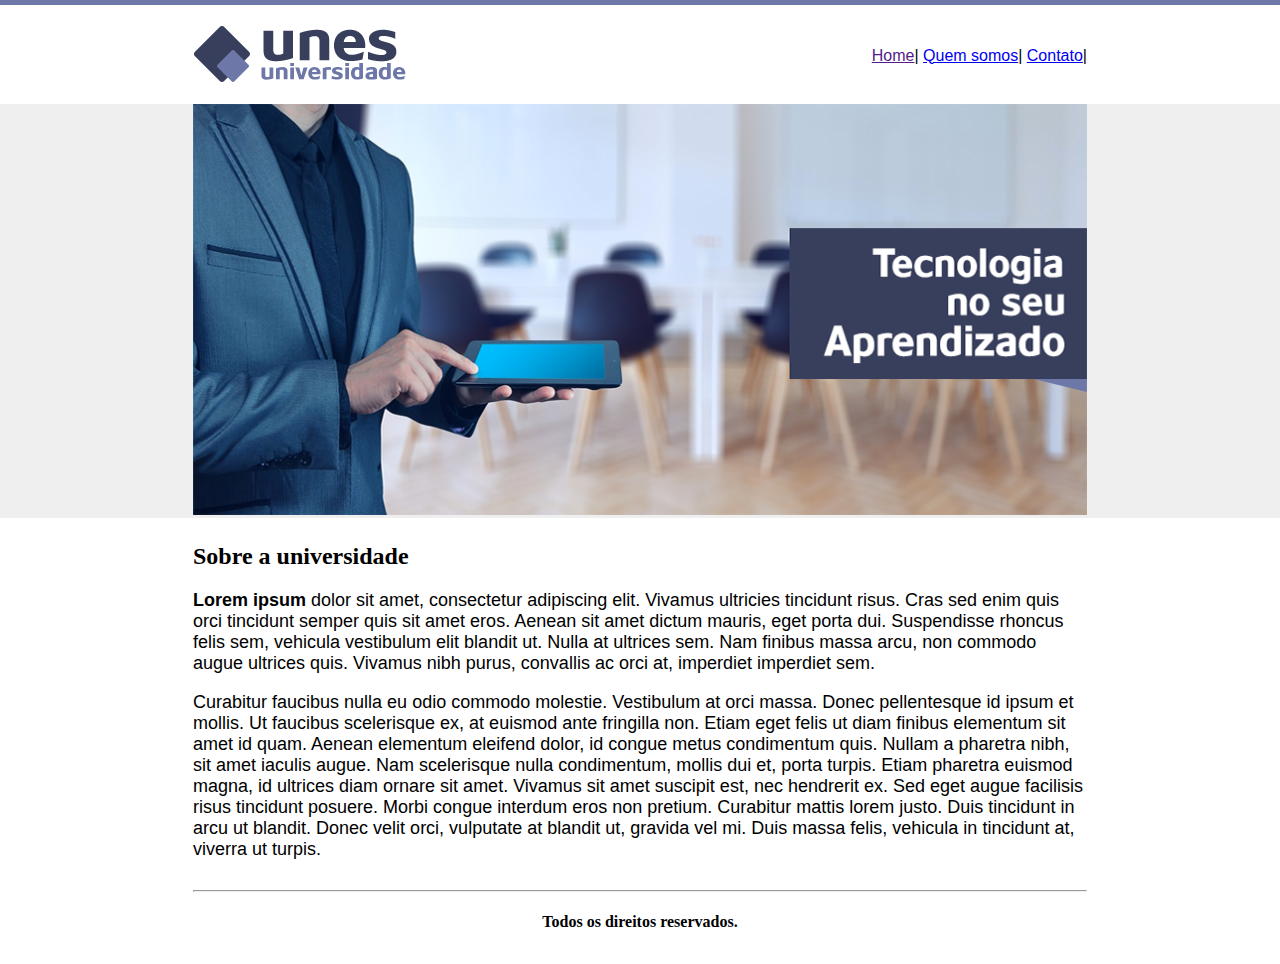
<file: index.html>
<!DOCTYPE html>

<!--Example of a simple university website-->

<html>
    <head>
        <title>UNES - Página Principal</title>
        <meta charset="utf-8">
        <link rel="stylesheet" type="text/css" href="CSS/Style.css">
    </head>

    <header>
            
    </header>
    <body background="images/fundo.png">
        <table width="900" align="center" border="0">
            <tr>
                <td height="89">
                    <a href="">
                        <img src="images/logo.png">
                    </a>
                </td>
                <td align="right" width="50%" class="Menu">
                    <a href="">Home</a>|
                    <a href="html/WhoWeAre.html">Quem somos</a>|
                    <a href="html/Contact.html">Contato</a>|
                </td>
            </tr>
            <tr>
                <td colspan="2">
                    <img src="images/capa.png" width="100%">
                </td>
            </tr>

            <tr>
                <td colspan="2">
                    <h2>Sobre a universidade</h2>
                    <p>
                        <strong>Lorem ipsum</strong> dolor sit amet, consectetur adipiscing elit. Vivamus ultricies tincidunt risus. Cras sed enim quis
                        orci tincidunt semper quis sit amet eros. Aenean sit amet dictum mauris, eget porta dui. Suspendisse rhoncus
                        felis sem, vehicula vestibulum elit blandit ut. Nulla at ultrices sem. Nam finibus massa arcu, non commodo augue
                        ultrices quis. Vivamus nibh purus, convallis ac orci at, imperdiet imperdiet sem.
                    </p>
                    <p>
                        Curabitur faucibus nulla eu odio commodo molestie. Vestibulum at orci massa. Donec pellentesque id ipsum et
                        mollis. Ut faucibus scelerisque ex, at euismod ante fringilla non. Etiam eget felis ut diam finibus elementum
                        sit amet id quam. Aenean elementum eleifend dolor, id congue metus condimentum quis. Nullam a pharetra nibh, sit
                        amet iaculis augue. Nam scelerisque nulla condimentum, mollis dui et, porta turpis. Etiam pharetra euismod
                        magna, id ultrices diam ornare sit amet. Vivamus sit amet suscipit est, nec hendrerit ex. Sed eget augue
                        facilisis risus tincidunt posuere. Morbi congue interdum eros non pretium. Curabitur mattis lorem justo. Duis
                        tincidunt in arcu ut blandit. Donec velit orci, vulputate at blandit ut, gravida vel mi. Duis massa felis,
                        vehicula in tincidunt at, viverra ut turpis.
                    </p>
                </td>
            </tr>
            <tr>
                <td colspan="2" align="center">
                    <hr>
                    <h4>Todos os direitos reservados.</h4>
                </td>
            </tr>
        </table>
    </body>
</html>
</file>
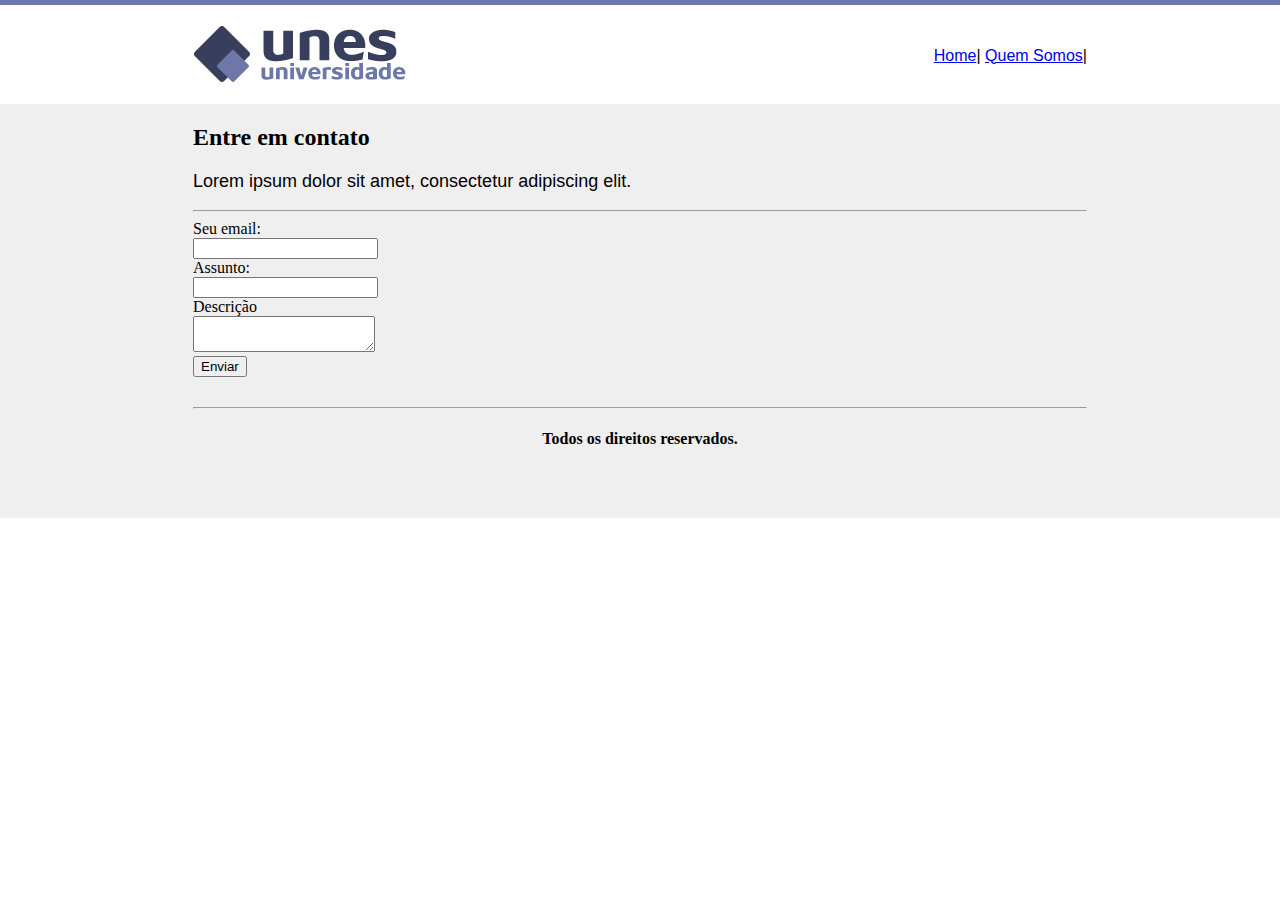
<file: html/Contact.html>
<!DOCTYPE html>

<!--Example of a simple university website-->

<html>
    <head>
        <title>UNES - Contato</title>
        <meta charset="utf-8">
        <link rel="stylesheet" type="text/css" href="../CSS/Style.css">
    </head>
    <body background="../images/fundo.png">
        <table width="900" align="center" border="0">
            <tr>
                <td height="89">
                    <a href="../index.html">
                        <img src="../images/logo.png">
                    </a>
                </td>
                <td align="right" width="50%" class="Menu">
                    <a href="../index.html">Home</a>|
                    <a href="../html/WhoWeAre.html">Quem Somos</a>|
                </td>
            </tr>
            <tr>
                <td colspan="2">
                    <h2>Entre em contato</h2>
                    <p>
                        Lorem ipsum dolor sit amet, consectetur adipiscing elit.
                        <hr>
                        <form action="">
                            Seu email: <br>
                            <input type="text" name="user_email"><br>

                            Assunto: <br>
                            <input type="text" name="assunto"><br>

                            Descrição <br>
                            <textarea></textarea> <br>
                            <input type="submit" value="Enviar">
                        </form>
                    </p>
                </td>
            </tr>
            <tr>
                <td colspan="2" align="center">
                    <hr>
                    <h4>Todos os direitos reservados.</h4>
                </td>
            </tr>
        </table>
    </body>
</html>
</file>
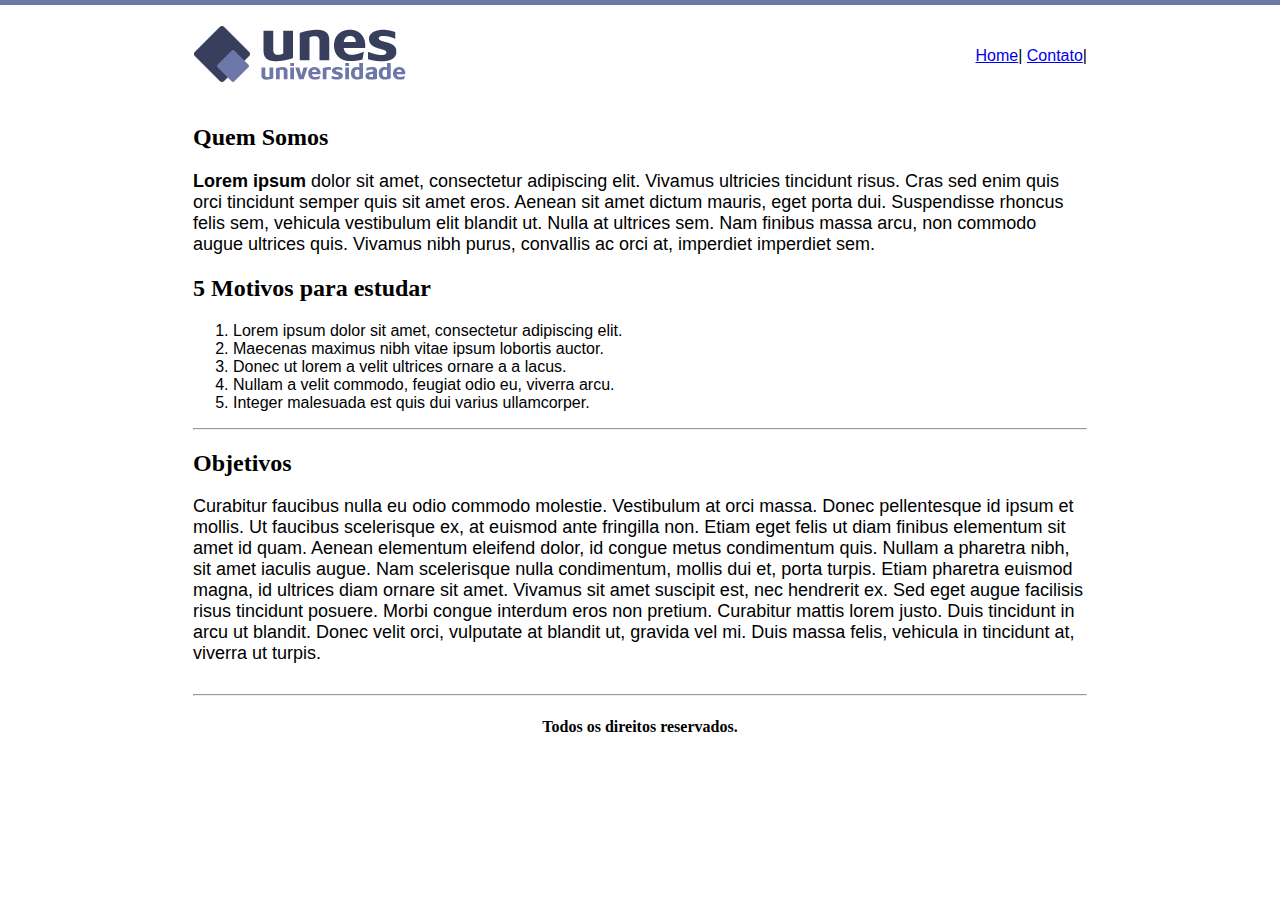
<file: html/WhoWeAre.html>
<!DOCTYPE html>

<!--Example of a simple university website-->

<html>
    <head>
        <title>UNES - Quem Somos</title>
        <meta charset="utf-8">
        <link rel="stylesheet" type="text/css" href="../CSS/Style.css">
    </head>
    <body background="../images/fundo2.png">
        <table width="900" align="center" border="0">
            <tr>
                <td height="89">
                    <a href="../index.html">
                        <img src="../images/logo.png">
                    </a>
                </td>
                <td align="right" width="50%" class="Menu">
                    <a href="../index.html">Home</a>|
                    <a href="../html/Contact.html">Contato</a>|
                </td>
            </tr>
            <tr>
                <td colspan="2">
                    <h2>Quem Somos</h2>
                    <p>
                        <strong>Lorem ipsum</strong> dolor sit amet, consectetur adipiscing elit. Vivamus ultricies tincidunt risus. Cras sed enim quis
                        orci tincidunt semper quis sit amet eros. Aenean sit amet dictum mauris, eget porta dui. Suspendisse rhoncus
                        felis sem, vehicula vestibulum elit blandit ut. Nulla at ultrices sem. Nam finibus massa arcu, non commodo augue
                        ultrices quis. Vivamus nibh purus, convallis ac orci at, imperdiet imperdiet sem.
                    </p>
                    <h2>5 Motivos para estudar</h2>
                    <ol id="motivos">
                        <li>Lorem ipsum dolor sit amet, consectetur adipiscing elit.</li>
                        <li>Maecenas maximus nibh vitae ipsum lobortis auctor.</li>
                        <li>Donec ut lorem a velit ultrices ornare a a lacus.</li>
                        <li>Nullam a velit commodo, feugiat odio eu, viverra arcu.</li>
                        <li>Integer malesuada est quis dui varius ullamcorper.</li>
                    </ol>
                    <hr>
                    <h2>Objetivos</h2>
                    <p>
                        Curabitur faucibus nulla eu odio commodo molestie. Vestibulum at orci massa. Donec pellentesque id ipsum et
                        mollis. Ut faucibus scelerisque ex, at euismod ante fringilla non. Etiam eget felis ut diam finibus elementum
                        sit amet id quam. Aenean elementum eleifend dolor, id congue metus condimentum quis. Nullam a pharetra nibh, sit
                        amet iaculis augue. Nam scelerisque nulla condimentum, mollis dui et, porta turpis. Etiam pharetra euismod
                        magna, id ultrices diam ornare sit amet. Vivamus sit amet suscipit est, nec hendrerit ex. Sed eget augue
                        facilisis risus tincidunt posuere. Morbi congue interdum eros non pretium. Curabitur mattis lorem justo. Duis
                        tincidunt in arcu ut blandit. Donec velit orci, vulputate at blandit ut, gravida vel mi. Duis massa felis,
                        vehicula in tincidunt at, viverra ut turpis.
                    </p>
                </td>
            </tr>
            <tr>
                <td colspan="2" align="center">
                    <hr>
                    <h4>Todos os direitos reservados.</h4>
                </td>
            </tr>
        </table>
    </body>
</html>
</file>
<file: CSS/Style.css>
.Menu
{
    font-family: 'Segoe UI', Tahoma, Geneva, Verdana, sans-serif;
}

p
{
    color: black;
    font-family: Verdana, Geneva, Tahoma, sans-serif;
    font-size: large;
}

#motivos
{
    font-family: Verdana, Geneva, Tahoma, sans-serif; 
}
</file>
